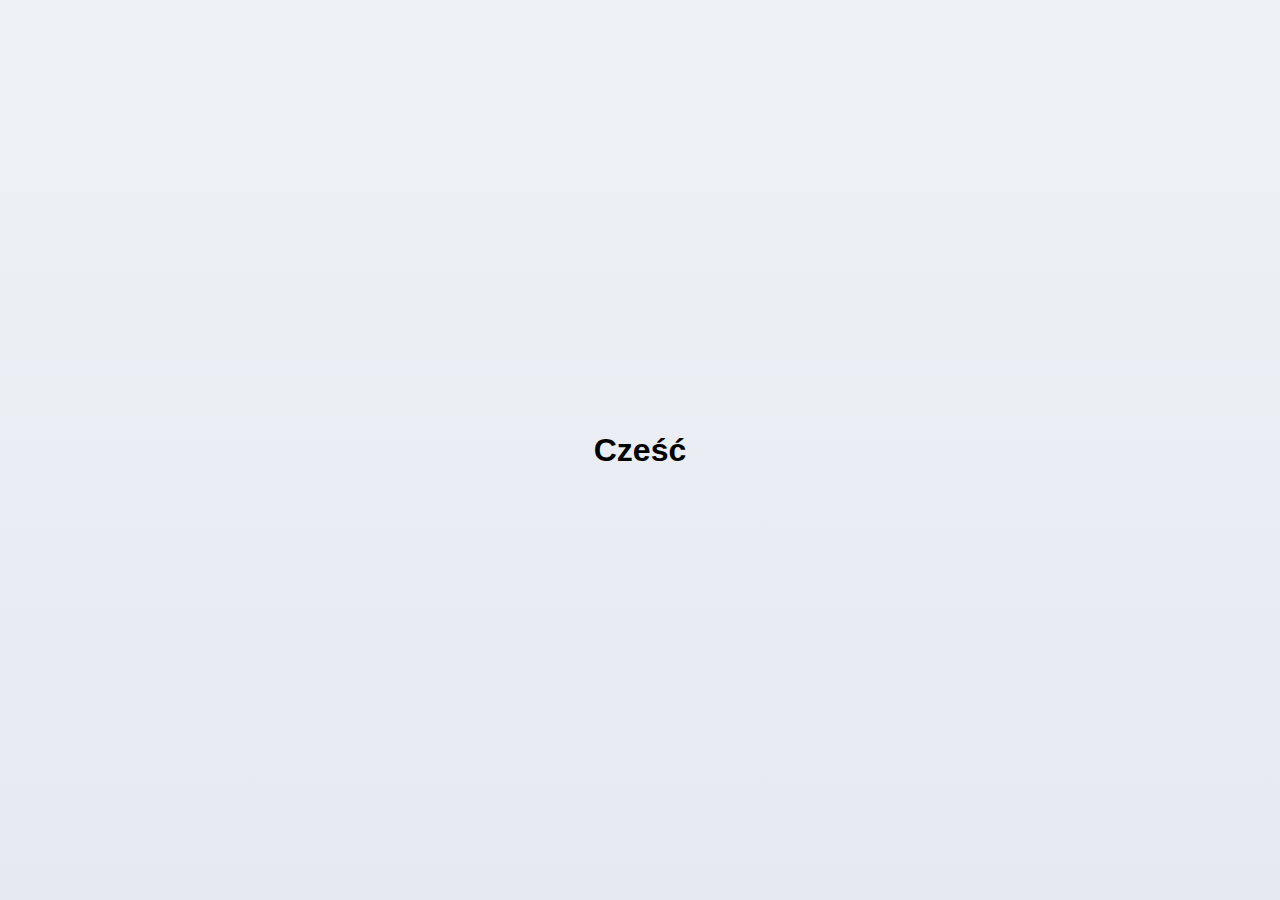
<file: index.html>
<!DOCTYPE html>
<html lang="pl">

<head>
    <meta charset="UTF-8">
    <meta name="viewport" content="width=device-width, initial-scale=1.0">
    <title>Document</title>
    <link rel="stylesheet" href="style.css">
</head>

<body>
    <h1>Cześć</h1>

</body>

</html>
</file>
<file: style.css>
*{
    box-sizing: border-box;
    margin: 0;
    padding: 0;
}
body{
    display: flex;
    justify-content: center;
    align-items: center;
    height: 100vh;
    font-family: 'Ubuntu', sans-serif;
    background-image: linear-gradient(to top, #e6e9f0 0%, #eef1f5 100%);
}
</file>
